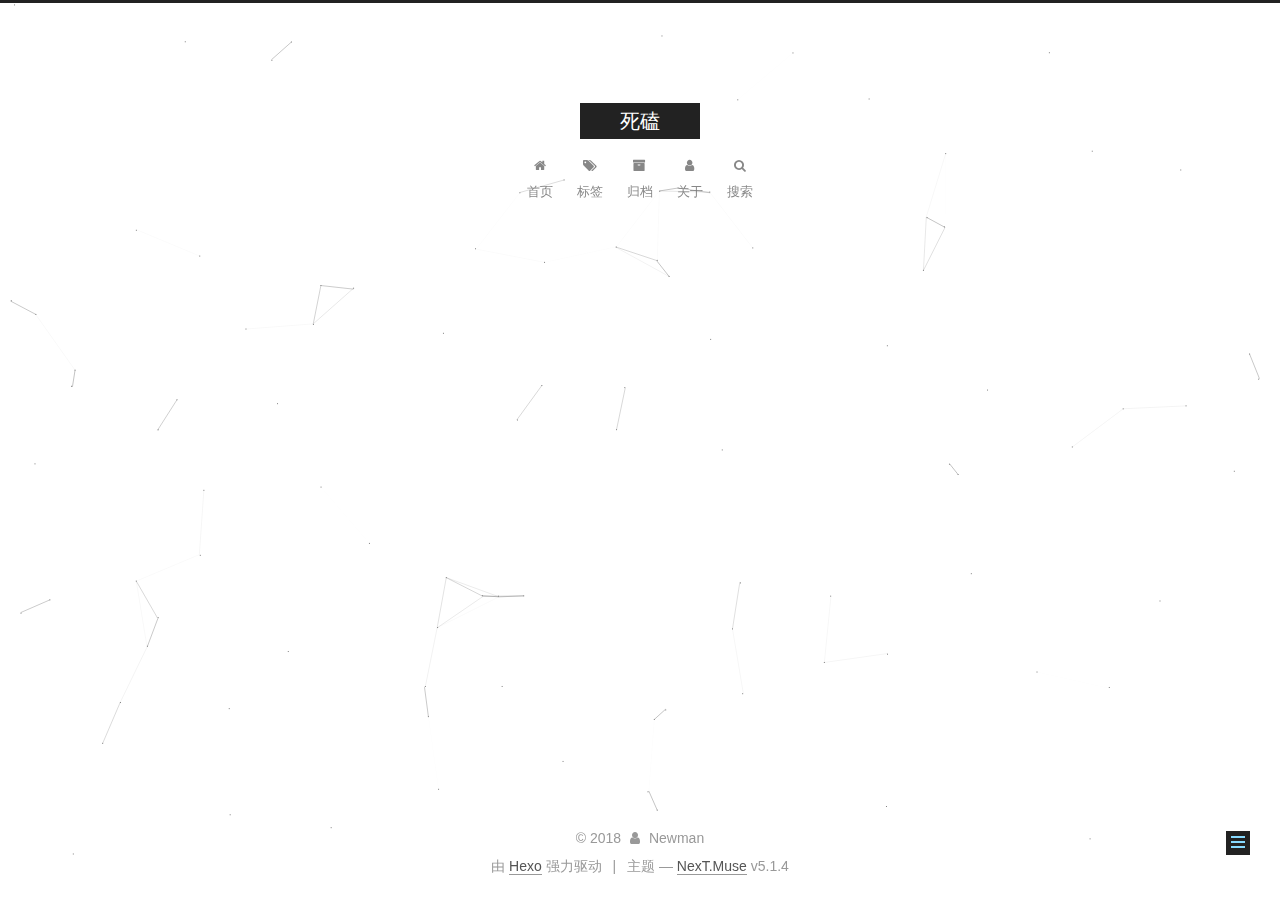
<file: 2018/01/22/world/index.html>
<!DOCTYPE html>



  


<html class="theme-next muse use-motion" lang="zh-Hans">
<head>
  <meta charset="UTF-8"/>
<meta http-equiv="X-UA-Compatible" content="IE=edge" />
<meta name="viewport" content="width=device-width, initial-scale=1, maximum-scale=1"/>
<meta name="theme-color" content="#222">









<meta http-equiv="Cache-Control" content="no-transform" />
<meta http-equiv="Cache-Control" content="no-siteapp" />
















  
  
  <link href="/lib/fancybox/source/jquery.fancybox.css?v=2.1.5" rel="stylesheet" type="text/css" />







<link href="/lib/font-awesome/css/font-awesome.min.css?v=4.6.2" rel="stylesheet" type="text/css" />

<link href="/css/main.css?v=5.1.4" rel="stylesheet" type="text/css" />


  <link rel="apple-touch-icon" sizes="180x180" href="/images/apple-touch-icon-next.png?v=5.1.4">


  <link rel="icon" type="image/png" sizes="32x32" href="/images/favicon-32x32-next.png?v=5.1.4">


  <link rel="icon" type="image/png" sizes="16x16" href="/images/favicon-16x16-next.png?v=5.1.4">


  <link rel="mask-icon" href="/images/logo.svg?v=5.1.4" color="#222">





  <meta name="keywords" content="Hexo, NexT" />










<meta name="description" content="You know some birds are not meant to be caged, their feathers are just too bright.">
<meta property="og:type" content="article">
<meta property="og:title" content="world">
<meta property="og:url" content="http://yoursite.com/2018/01/22/world/index.html">
<meta property="og:site_name" content="死磕">
<meta property="og:description" content="You know some birds are not meant to be caged, their feathers are just too bright.">
<meta property="og:locale" content="zh-Hans">
<meta property="og:updated_time" content="2018-01-22T03:46:40.017Z">
<meta name="twitter:card" content="summary">
<meta name="twitter:title" content="world">
<meta name="twitter:description" content="You know some birds are not meant to be caged, their feathers are just too bright.">



<script type="text/javascript" id="hexo.configurations">
  var NexT = window.NexT || {};
  var CONFIG = {
    root: '/',
    scheme: 'Muse',
    version: '5.1.4',
    sidebar: {"position":"left","display":"post","offset":12,"b2t":false,"scrollpercent":false,"onmobile":false},
    fancybox: true,
    tabs: true,
    motion: {"enable":true,"async":false,"transition":{"post_block":"fadeIn","post_header":"slideDownIn","post_body":"slideDownIn","coll_header":"slideLeftIn","sidebar":"slideUpIn"}},
    duoshuo: {
      userId: '0',
      author: '博主'
    },
    algolia: {
      applicationID: '',
      apiKey: '',
      indexName: '',
      hits: {"per_page":10},
      labels: {"input_placeholder":"Search for Posts","hits_empty":"We didn't find any results for the search: ${query}","hits_stats":"${hits} results found in ${time} ms"}
    }
  };
</script>



  <link rel="canonical" href="http://yoursite.com/2018/01/22/world/"/>





  <title>world | 死磕</title>
  








</head>

<body itemscope itemtype="http://schema.org/WebPage" lang="zh-Hans">

  
  
    
  

  <div class="container sidebar-position-left page-post-detail">
    <div class="headband"></div>

    <header id="header" class="header" itemscope itemtype="http://schema.org/WPHeader">
      <div class="header-inner"><div class="site-brand-wrapper">
  <div class="site-meta ">
    

    <div class="custom-logo-site-title">
      <a href="/"  class="brand" rel="start">
        <span class="logo-line-before"><i></i></span>
        <span class="site-title">死磕</span>
        <span class="logo-line-after"><i></i></span>
      </a>
    </div>
      
        <p class="site-subtitle"></p>
      
  </div>

  <div class="site-nav-toggle">
    <button>
      <span class="btn-bar"></span>
      <span class="btn-bar"></span>
      <span class="btn-bar"></span>
    </button>
  </div>
</div>

<nav class="site-nav">
  

  
    <ul id="menu" class="menu">
      
        
        <li class="menu-item menu-item-home">
          <a href="/" rel="section">
            
              <i class="menu-item-icon fa fa-fw fa-home"></i> <br />
            
            首页
          </a>
        </li>
      
        
        <li class="menu-item menu-item-tags">
          <a href="/tags/" rel="section">
            
              <i class="menu-item-icon fa fa-fw fa-tags"></i> <br />
            
            标签
          </a>
        </li>
      
        
        <li class="menu-item menu-item-archives">
          <a href="/archives/" rel="section">
            
              <i class="menu-item-icon fa fa-fw fa-archive"></i> <br />
            
            归档
          </a>
        </li>
      
        
        <li class="menu-item menu-item-about">
          <a href="/about/" rel="section">
            
              <i class="menu-item-icon fa fa-fw fa-user"></i> <br />
            
            关于
          </a>
        </li>
      
        
        <li class="menu-item menu-item-search">
          <a href="/search" rel="section">
            
              <i class="menu-item-icon fa fa-fw fa-search"></i> <br />
            
            搜索
          </a>
        </li>
      

      
    </ul>
  

  
</nav>



 </div>
    </header>

    <main id="main" class="main">
      <div class="main-inner">
        <div class="content-wrap">
          <div id="content" class="content">
            

  <div id="posts" class="posts-expand">
    

  

  
  
  

  <article class="post post-type-normal" itemscope itemtype="http://schema.org/Article">
  
  
  
  <div class="post-block">
    <link itemprop="mainEntityOfPage" href="http://yoursite.com/2018/01/22/world/">

    <span hidden itemprop="author" itemscope itemtype="http://schema.org/Person">
      <meta itemprop="name" content="Newman">
      <meta itemprop="description" content="">
      <meta itemprop="image" content="/uploads/avatar.jpg">
    </span>

    <span hidden itemprop="publisher" itemscope itemtype="http://schema.org/Organization">
      <meta itemprop="name" content="死磕">
    </span>

    
      <header class="post-header">

        
        
          <h1 class="post-title" itemprop="name headline">world</h1>
        

        <div class="post-meta">
          <span class="post-time">
            
              <span class="post-meta-item-icon">
                <i class="fa fa-calendar-o"></i>
              </span>
              
                <span class="post-meta-item-text">发表于</span>
              
              <time title="创建于" itemprop="dateCreated datePublished" datetime="2018-01-22T11:46:40+08:00">
                2018-01-22
              </time>
            

            

            
          </span>

          

          
            
          

          
          

          

          

          

        </div>
      </header>
    

    
    
    
    <div class="post-body" itemprop="articleBody">

      
      

      
        
      
    </div>
    
    
    

    

    

    

    <footer class="post-footer">
      

      
      
      

      
        <div class="post-nav">
          <div class="post-nav-next post-nav-item">
            
              <a href="/2018/01/22/hello-world/" rel="next" title="Hello World">
                <i class="fa fa-chevron-left"></i> Hello World
              </a>
            
          </div>

          <span class="post-nav-divider"></span>

          <div class="post-nav-prev post-nav-item">
            
          </div>
        </div>
      

      
      
    </footer>
  </div>
  
  
  
  </article>



    <div class="post-spread">
      
    </div>
  </div>


          </div>
          


          

  



        </div>
        
          
  
  <div class="sidebar-toggle">
    <div class="sidebar-toggle-line-wrap">
      <span class="sidebar-toggle-line sidebar-toggle-line-first"></span>
      <span class="sidebar-toggle-line sidebar-toggle-line-middle"></span>
      <span class="sidebar-toggle-line sidebar-toggle-line-last"></span>
    </div>
  </div>

  <aside id="sidebar" class="sidebar">
    
    <div class="sidebar-inner">

      

      

      <section class="site-overview-wrap sidebar-panel sidebar-panel-active">
        <div class="site-overview">
          <div class="site-author motion-element" itemprop="author" itemscope itemtype="http://schema.org/Person">
            
              <img class="site-author-image" itemprop="image"
                src="/uploads/avatar.jpg"
                alt="Newman" />
            
              <p class="site-author-name" itemprop="name">Newman</p>
              <p class="site-description motion-element" itemprop="description">You know some birds are not meant to be caged, their feathers are just too bright.</p>
          </div>

          <nav class="site-state motion-element">

            
              <div class="site-state-item site-state-posts">
              
                <a href="/archives/">
              
                  <span class="site-state-item-count">2</span>
                  <span class="site-state-item-name">日志</span>
                </a>
              </div>
            

            

            

          </nav>

          

          

          
          

          
          

          

        </div>
      </section>

      

      

    </div>
  </aside>


        
      </div>
    </main>

    <footer id="footer" class="footer">
      <div class="footer-inner">
        <div class="copyright">&copy; <span itemprop="copyrightYear">2018</span>
  <span class="with-love">
    <i class="fa fa-user"></i>
  </span>
  <span class="author" itemprop="copyrightHolder">Newman</span>

  
</div>


  <div class="powered-by">由 <a class="theme-link" target="_blank" href="https://hexo.io">Hexo</a> 强力驱动</div>



  <span class="post-meta-divider">|</span>



  <div class="theme-info">主题 &mdash; <a class="theme-link" target="_blank" href="https://github.com/iissnan/hexo-theme-next">NexT.Muse</a> v5.1.4</div>




        







        
      </div>
    </footer>

    
      <div class="back-to-top">
        <i class="fa fa-arrow-up"></i>
        
      </div>
    

    

  </div>

  

<script type="text/javascript">
  if (Object.prototype.toString.call(window.Promise) !== '[object Function]') {
    window.Promise = null;
  }
</script>









  


  











  
  
    <script type="text/javascript" src="/lib/jquery/index.js?v=2.1.3"></script>
  

  
  
    <script type="text/javascript" src="/lib/fastclick/lib/fastclick.min.js?v=1.0.6"></script>
  

  
  
    <script type="text/javascript" src="/lib/jquery_lazyload/jquery.lazyload.js?v=1.9.7"></script>
  

  
  
    <script type="text/javascript" src="/lib/velocity/velocity.min.js?v=1.2.1"></script>
  

  
  
    <script type="text/javascript" src="/lib/velocity/velocity.ui.min.js?v=1.2.1"></script>
  

  
  
    <script type="text/javascript" src="/lib/fancybox/source/jquery.fancybox.pack.js?v=2.1.5"></script>
  

  
  
    <script type="text/javascript" src="/lib/canvas-nest/canvas-nest.min.js"></script>
  


  


  <script type="text/javascript" src="/js/src/utils.js?v=5.1.4"></script>

  <script type="text/javascript" src="/js/src/motion.js?v=5.1.4"></script>



  
  

  
  <script type="text/javascript" src="/js/src/scrollspy.js?v=5.1.4"></script>
<script type="text/javascript" src="/js/src/post-details.js?v=5.1.4"></script>



  


  <script type="text/javascript" src="/js/src/bootstrap.js?v=5.1.4"></script>



  


  




	





  





  












  





  

  

  

  
  

  

  

  

</body>
</html>
</file>
<file: css/main.css>
/* normalize.css v3.0.2 | MIT License | git.io/normalize */
html {
  font-family: sans-serif; /* 1 */
  -ms-text-size-adjust: 100%; /* 2 */
  -webkit-text-size-adjust: 100%; /* 2 */
}
body {
  margin: 0;
}
article,
aside,
details,
figcaption,
figure,
footer,
header,
hgroup,
main,
menu,
nav,
section,
summary {
  display: block;
}
audio,
canvas,
progress,
video {
  display: inline-block; /* 1 */
  vertical-align: baseline; /* 2 */
}
audio:not([controls]) {
  display: none;
  height: 0;
}
[hidden],
template {
  display: none;
}
a {
  background-color: transparent;
}
a:active,
a:hover {
  outline: 0;
}
abbr[title] {
  border-bottom: 1px dotted;
}
b,
strong {
  font-weight: bold;
}
dfn {
  font-style: italic;
}
h1 {
  font-size: 2em;
  margin: 0.67em 0;
}
mark {
  background: #ff0;
  color: #000;
}
small {
  font-size: 80%;
}
sub,
sup {
  font-size: 75%;
  line-height: 0;
  position: relative;
  vertical-align: baseline;
}
sup {
  top: -0.5em;
}
sub {
  bottom: -0.25em;
}
img {
  border: 0;
}
svg:not(:root) {
  overflow: hidden;
}
figure {
  margin: 1em 40px;
}
hr {
  -moz-box-sizing: content-box;
  box-sizing: content-box;
  height: 0;
}
pre {
  overflow: auto;
}
code,
kbd,
pre,
samp {
  font-family: monospace, monospace;
  font-size: 1em;
}
button,
input,
optgroup,
select,
textarea {
  color: inherit; /* 1 */
  font: inherit; /* 2 */
  margin: 0; /* 3 */
}
button {
  overflow: visible;
}
button,
select {
  text-transform: none;
}
button,
html input[type="button"],
input[type="reset"],
input[type="submit"] {
  -webkit-appearance: button; /* 2 */
  cursor: pointer; /* 3 */
}
button[disabled],
html input[disabled] {
  cursor: default;
}
button::-moz-focus-inner,
input::-moz-focus-inner {
  border: 0;
  padding: 0;
}
input {
  line-height: normal;
}
input[type="checkbox"],
input[type="radio"] {
  box-sizing: border-box; /* 1 */
  padding: 0; /* 2 */
}
input[type="number"]::-webkit-inner-spin-button,
input[type="number"]::-webkit-outer-spin-button {
  height: auto;
}
input[type="search"] {
  -webkit-appearance: textfield; /* 1 */
  -moz-box-sizing: content-box;
  -webkit-box-sizing: content-box; /* 2 */
  box-sizing: content-box;
}
input[type="search"]::-webkit-search-cancel-button,
input[type="search"]::-webkit-search-decoration {
  -webkit-appearance: none;
}
fieldset {
  border: 1px solid #c0c0c0;
  margin: 0 2px;
  padding: 0.35em 0.625em 0.75em;
}
legend {
  border: 0; /* 1 */
  padding: 0; /* 2 */
}
textarea {
  overflow: auto;
}
optgroup {
  font-weight: bold;
}
table {
  border-collapse: collapse;
  border-spacing: 0;
}
td,
th {
  padding: 0;
}
::selection {
  background: #262a30;
  color: #fff;
}
body {
  position: relative;
  font-family: 'Lato', "PingFang SC", "Microsoft YaHei", sans-serif;
  font-size: 14px;
  line-height: 2;
  color: #555;
  background: #fff;
}
@media (max-width: 767px) {
  body {
    padding-right: 0 !important;
  }
}
@media (min-width: 768px) and (max-width: 991px) {
  body {
    padding-right: 0 !important;
  }
}
@media (min-width: 1600px) {
  body {
    font-size: 16px;
  }
}
h1,
h2,
h3,
h4,
h5,
h6 {
  margin: 0;
  padding: 0;
  font-weight: bold;
  line-height: 1.5;
  font-family: 'Lato', "PingFang SC", "Microsoft YaHei", sans-serif;
}
h2,
h3,
h4,
h5,
h6 {
  margin: 20px 0 15px;
}
h1 {
  font-size: 22px;
}
@media (max-width: 767px) {
  h1 {
    font-size: 18px;
  }
}
h2 {
  font-size: 20px;
}
@media (max-width: 767px) {
  h2 {
    font-size: 16px;
  }
}
h3 {
  font-size: 18px;
}
@media (max-width: 767px) {
  h3 {
    font-size: 14px;
  }
}
h4 {
  font-size: 16px;
}
@media (max-width: 767px) {
  h4 {
    font-size: 12px;
  }
}
h5 {
  font-size: 14px;
}
@media (max-width: 767px) {
  h5 {
    font-size: 10px;
  }
}
h6 {
  font-size: 12px;
}
@media (max-width: 767px) {
  h6 {
    font-size: 8px;
  }
}
p {
  margin: 0 0 20px 0;
}
a {
  color: #555;
  text-decoration: none;
  outline: none;
  border-bottom: 1px solid #999;
  word-wrap: break-word;
}
a:hover {
  color: #222;
  border-bottom-color: #222;
}
blockquote {
  margin: 0;
  padding: 0;
}
img {
  display: block;
  margin: auto;
  max-width: 100%;
  height: auto;
}
hr {
  margin: 40px 0;
  height: 3px;
  border: none;
  background-color: #ddd;
  background-image: repeating-linear-gradient(-45deg, #fff, #fff 4px, transparent 4px, transparent 8px);
}
blockquote {
  padding: 0 15px;
  color: #666;
  border-left: 4px solid #ddd;
}
blockquote cite::before {
  content: "-";
  padding: 0 5px;
}
dt {
  font-weight: 700;
}
dd {
  margin: 0;
  padding: 0;
}
kbd {
  border: 1px solid #ccc;
  border-radius: 0.2em;
  box-shadow: 0.1em 0.1em 0.2em rgba(0,0,0,0.1);
  background-color: #f9f9f9;
  font-family: inherit;
  background-image: -webkit-linear-gradient(top, #eee, #fff, #eee);
  padding: 0.1em 0.3em;
  white-space: nowrap;
}
.text-left {
  text-align: left;
}
.text-center {
  text-align: center;
}
.text-right {
  text-align: right;
}
.text-justify {
  text-align: justify;
}
.text-nowrap {
  white-space: nowrap;
}
.text-lowercase {
  text-transform: lowercase;
}
.text-uppercase {
  text-transform: uppercase;
}
.text-capitalize {
  text-transform: capitalize;
}
.center-block {
  display: block;
  margin-left: auto;
  margin-right: auto;
}
.clearfix:before,
.clearfix:after {
  content: " ";
  display: table;
}
.clearfix:after {
  clear: both;
}
.pullquote {
  width: 45%;
}
.pullquote.left {
  float: left;
  margin-left: 5px;
  margin-right: 10px;
}
.pullquote.right {
  float: right;
  margin-left: 10px;
  margin-right: 5px;
}
.affix.affix.affix {
  position: fixed;
}
.translation {
  margin-top: -20px;
  font-size: 14px;
  color: #999;
}
.scrollbar-measure {
  width: 100px;
  height: 100px;
  overflow: scroll;
  position: absolute;
  top: -9999px;
}
.use-motion .motion-element {
  opacity: 0;
}
table {
  margin: 20px 0;
  width: 100%;
  border-collapse: collapse;
  border-spacing: 0;
  border: 1px solid #ddd;
  font-size: 14px;
  table-layout: fixed;
  word-wrap: break-all;
}
table>tbody>tr:nth-of-type(odd) {
  background-color: #f9f9f9;
}
table>tbody>tr:hover {
  background-color: #f5f5f5;
}
caption,
th,
td {
  padding: 8px;
  text-align: left;
  vertical-align: middle;
  font-weight: normal;
}
th,
td {
  border-bottom: 3px solid #ddd;
  border-right: 1px solid #eee;
}
th {
  padding-bottom: 10px;
  font-weight: 700;
}
td {
  border-bottom-width: 1px;
}
html,
body {
  height: 100%;
}
.container {
  position: relative;
  min-height: 100%;
}
.header-inner {
  margin: 0 auto;
  padding: 100px 0 70px;
  width: 700px;
}
@media (min-width: 1600px) {
  .container .header-inner {
    width: 900px;
  }
}
.main {
  padding-bottom: 150px;
}
.main-inner {
  margin: 0 auto;
  width: 700px;
}
@media (min-width: 1600px) {
  .container .main-inner {
    width: 900px;
  }
}
.footer {
  position: absolute;
  left: 0;
  bottom: 0;
  width: 100%;
  min-height: 50px;
}
.footer-inner {
  box-sizing: border-box;
  margin: 20px auto;
  width: 700px;
}
@media (min-width: 1600px) {
  .container .footer-inner {
    width: 900px;
  }
}
pre,
.highlight {
  overflow: auto;
  margin: 20px 0;
  padding: 0;
  font-size: 13px;
  color: #4d4d4c;
  background: #f7f7f7;
  line-height: 1.6;
}
pre,
code {
  font-family: consolas, Menlo, "PingFang SC", "Microsoft YaHei", monospace;
}
code {
  padding: 2px 4px;
  word-wrap: break-word;
  color: #555;
  background: #eee;
  border-radius: 3px;
  font-size: 13px;
}
pre {
  padding: 10px;
}
pre code {
  padding: 0;
  color: #4d4d4c;
  background: none;
  text-shadow: none;
}
.highlight {
  border-radius: 1px;
}
.highlight pre {
  border: none;
  margin: 0;
  padding: 10px 0;
}
.highlight table {
  margin: 0;
  width: auto;
  border: none;
}
.highlight td {
  border: none;
  padding: 0;
}
.highlight figcaption {
  font-size: 1em;
  color: #4d4d4c;
  line-height: 1em;
  margin-bottom: 1em;
}
.highlight figcaption:before,
.highlight figcaption:after {
  content: " ";
  display: table;
}
.highlight figcaption:after {
  clear: both;
}
.highlight figcaption a {
  float: right;
  color: #4d4d4c;
}
.highlight figcaption a:hover {
  border-bottom-color: #4d4d4c;
}
.highlight .gutter pre {
  padding-left: 10px;
  padding-right: 10px;
  color: #869194;
  text-align: right;
  background-color: #eff2f3;
}
.highlight .code pre {
  width: 100%;
  padding-left: 10px;
  padding-right: 10px;
  background-color: #f7f7f7;
}
.highlight .line {
  height: 20px;
}
.gutter {
  -webkit-user-select: none;
  -moz-user-select: none;
  -ms-user-select: none;
  user-select: none;
}
.gist table {
  width: auto;
}
.gist table td {
  border: none;
}
pre .deletion {
  background: #fdd;
}
pre .addition {
  background: #dfd;
}
pre .meta {
  color: #8959a8;
}
pre .comment {
  color: #8e908c;
}
pre .variable,
pre .attribute,
pre .tag,
pre .regexp,
pre .ruby .constant,
pre .xml .tag .title,
pre .xml .pi,
pre .xml .doctype,
pre .html .doctype,
pre .css .id,
pre .css .class,
pre .css .pseudo {
  color: #c82829;
}
pre .number,
pre .preprocessor,
pre .built_in,
pre .literal,
pre .params,
pre .constant,
pre .command {
  color: #f5871f;
}
pre .ruby .class .title,
pre .css .rules .attribute,
pre .string,
pre .value,
pre .inheritance,
pre .header,
pre .ruby .symbol,
pre .xml .cdata,
pre .special,
pre .number,
pre .formula {
  color: #718c00;
}
pre .title,
pre .css .hexcolor {
  color: #3e999f;
}
pre .function,
pre .python .decorator,
pre .python .title,
pre .ruby .function .title,
pre .ruby .title .keyword,
pre .perl .sub,
pre .javascript .title,
pre .coffeescript .title {
  color: #4271ae;
}
pre .keyword,
pre .javascript .function {
  color: #8959a8;
}
.full-image.full-image.full-image.full-image {
  border: none;
  max-width: 100%;
  width: auto;
  margin: 20px auto 25px;
}
@media (min-width: 992px) {
  .full-image.full-image.full-image.full-image {
    max-width: none;
    width: 110%;
    margin: 25px -5%;
  }
}
.blockquote-center,
.page-home .post-type-quote blockquote,
.page-post-detail .post-type-quote blockquote {
  position: relative;
  margin: 40px 0;
  padding: 0;
  border-left: none;
  text-align: center;
}
.blockquote-center::before,
.page-home .post-type-quote blockquote::before,
.page-post-detail .post-type-quote blockquote::before,
.blockquote-center::after,
.page-home .post-type-quote blockquote::after,
.page-post-detail .post-type-quote blockquote::after {
  position: absolute;
  content: ' ';
  display: block;
  width: 100%;
  height: 24px;
  opacity: 0.2;
  background-repeat: no-repeat;
  background-position: 0 -6px;
  background-size: 22px 22px;
}
.blockquote-center::before,
.page-home .post-type-quote blockquote::before,
.page-post-detail .post-type-quote blockquote::before {
  top: -20px;
  background-image: url("../images/quote-l.svg");
  border-top: 1px solid #ccc;
}
.blockquote-center::after,
.page-home .post-type-quote blockquote::after,
.page-post-detail .post-type-quote blockquote::after {
  bottom: -20px;
  background-image: url("../images/quote-r.svg");
  border-bottom: 1px solid #ccc;
  background-position: 100% 8px;
}
.blockquote-center p,
.page-home .post-type-quote blockquote p,
.page-post-detail .post-type-quote blockquote p,
.blockquote-center div,
.page-home .post-type-quote blockquote div,
.page-post-detail .post-type-quote blockquote div {
  text-align: center;
}
.post .post-body .group-picture img {
  box-sizing: border-box;
  padding: 0 3px;
  border: none;
}
.post .group-picture-row {
  overflow: hidden;
  margin-top: 6px;
}
.post .group-picture-row:first-child {
  margin-top: 0;
}
.post .group-picture-column {
  float: left;
}
.page-post-detail .post-body .group-picture-column {
  float: none;
  margin-top: 10px;
  width: auto !important;
}
.page-post-detail .post-body .group-picture-column img {
  margin: 0 auto;
}
.page-archive .group-picture-container {
  overflow: hidden;
}
.page-archive .group-picture-row {
  float: left;
}
.page-archive .group-picture-row:first-child {
  margin-top: 6px;
}
.page-archive .group-picture-column {
  max-width: 150px;
  max-height: 150px;
}
.post-body .note {
  position: relative;
  padding: 15px;
  margin-bottom: 20px;
  border: 1px solid #eee;
  border-left-width: 5px;
  border-radius: 3px;
}
.post-body .note h2,
.post-body .note h3,
.post-body .note h4,
.post-body .note h5,
.post-body .note h6 {
  margin-top: 0;
  margin-bottom: 0;
  border-bottom: initial;
  padding-top: 0 !important;
}
.post-body .note p:first-child,
.post-body .note ul:first-child,
.post-body .note ol:first-child,
.post-body .note table:first-child,
.post-body .note pre:first-child,
.post-body .note blockquote:first-child {
  margin-top: 0;
}
.post-body .note p:last-child,
.post-body .note ul:last-child,
.post-body .note ol:last-child,
.post-body .note table:last-child,
.post-body .note pre:last-child,
.post-body .note blockquote:last-child {
  margin-bottom: 0;
}
.post-body .note.default {
  border-left-color: #777;
}
.post-body .note.default h2,
.post-body .note.default h3,
.post-body .note.default h4,
.post-body .note.default h5,
.post-body .note.default h6 {
  color: #777;
}
.post-body .note.primary {
  border-left-color: #6f42c1;
}
.post-body .note.primary h2,
.post-body .note.primary h3,
.post-body .note.primary h4,
.post-body .note.primary h5,
.post-body .note.primary h6 {
  color: #6f42c1;
}
.post-body .note.info {
  border-left-color: #428bca;
}
.post-body .note.info h2,
.post-body .note.info h3,
.post-body .note.info h4,
.post-body .note.info h5,
.post-body .note.info h6 {
  color: #428bca;
}
.post-body .note.success {
  border-left-color: #5cb85c;
}
.post-body .note.success h2,
.post-body .note.success h3,
.post-body .note.success h4,
.post-body .note.success h5,
.post-body .note.success h6 {
  color: #5cb85c;
}
.post-body .note.warning {
  border-left-color: #f0ad4e;
}
.post-body .note.warning h2,
.post-body .note.warning h3,
.post-body .note.warning h4,
.post-body .note.warning h5,
.post-body .note.warning h6 {
  color: #f0ad4e;
}
.post-body .note.danger {
  border-left-color: #d9534f;
}
.post-body .note.danger h2,
.post-body .note.danger h3,
.post-body .note.danger h4,
.post-body .note.danger h5,
.post-body .note.danger h6 {
  color: #d9534f;
}
.post-body .label {
  display: inline;
  padding: 0 2px;
  white-space: nowrap;
}
.post-body .label.default {
  background-color: #f0f0f0;
}
.post-body .label.primary {
  background-color: #efe6f7;
}
.post-body .label.info {
  background-color: #e5f2f8;
}
.post-body .label.success {
  background-color: #e7f4e9;
}
.post-body .label.warning {
  background-color: #fcf6e1;
}
.post-body .label.danger {
  background-color: #fae8eb;
}
.post-body .tabs {
  position: relative;
  display: block;
  margin-bottom: 20px;
  padding-top: 10px;
}
.post-body .tabs ul.nav-tabs {
  margin: 0;
  padding: 0;
  display: flex;
  margin-bottom: -1px;
}
@media (max-width: 413px) {
  .post-body .tabs ul.nav-tabs {
    display: block;
    margin-bottom: 5px;
  }
}
.post-body .tabs ul.nav-tabs li.tab {
  list-style-type: none !important;
  margin: 0 0.25em 0 0;
  border-top: 3px solid transparent;
  border-left: 1px solid transparent;
  border-right: 1px solid transparent;
}
@media (max-width: 413px) {
  .post-body .tabs ul.nav-tabs li.tab {
    margin: initial;
    border-top: 1px solid transparent;
    border-left: 3px solid transparent;
    border-right: 1px solid transparent;
    border-bottom: 1px solid transparent;
  }
}
.post-body .tabs ul.nav-tabs li.tab a {
  outline: 0;
  border-bottom: initial;
  display: block;
  line-height: 1.8em;
  padding: 0.25em 0.75em;
  transition-duration: 0.2s;
  transition-timing-function: ease-out;
  transition-delay: 0s;
}
.post-body .tabs ul.nav-tabs li.tab a i {
  width: 1.285714285714286em;
}
.post-body .tabs ul.nav-tabs li.tab.active {
  border-top: 3px solid #fc6423;
  border-left: 1px solid #ddd;
  border-right: 1px solid #ddd;
  background-color: #fff;
}
@media (max-width: 413px) {
  .post-body .tabs ul.nav-tabs li.tab.active {
    border-top: 1px solid #ddd;
    border-left: 3px solid #fc6423;
    border-right: 1px solid #ddd;
    border-bottom: 1px solid #ddd;
  }
}
.post-body .tabs ul.nav-tabs li.tab.active a {
  cursor: default;
  color: #555;
}
.post-body .tabs .tab-content {
  background-color: #fff;
}
.post-body .tabs .tab-content .tab-pane {
  border: 1px solid #ddd;
  padding: 20px 20px 0 20px;
}
.post-body .tabs .tab-content .tab-pane:not(.active) {
  display: none !important;
}
.post-body .tabs .tab-content .tab-pane.active {
  display: block !important;
}
.btn {
  display: inline-block;
  padding: 0 20px;
  font-size: 14px;
  color: #fff;
  background: #222;
  border: 2px solid #222;
  text-decoration: none;
  border-radius: 0;
  transition-property: background-color;
  transition-duration: 0.2s;
  transition-timing-function: ease-in-out;
  transition-delay: 0s;
  line-height: 2;
}
.btn:hover {
  border-color: #222;
  color: #222;
  background: #fff;
}
.btn +.btn {
  margin: 0 0 8px 8px;
}
.btn .fa-fw {
  width: 1.285714285714286em;
  text-align: left;
}
.btn-bar {
  display: block;
  width: 22px;
  height: 2px;
  background: #555;
  border-radius: 1px;
}
.btn-bar+.btn-bar {
  margin-top: 4px;
}
.pagination {
  margin: 120px 0 40px;
  text-align: center;
  border-top: 1px solid #eee;
}
.page-number-basic,
.pagination .prev,
.pagination .next,
.pagination .page-number,
.pagination .space {
  display: inline-block;
  position: relative;
  top: -1px;
  margin: 0 10px;
  padding: 0 11px;
}
@media (max-width: 767px) {
  .page-number-basic,
  .pagination .prev,
  .pagination .next,
  .pagination .page-number,
  .pagination .space {
    margin: 0 5px;
  }
}
.pagination .prev,
.pagination .next,
.pagination .page-number {
  border-bottom: 0;
  border-top: 1px solid #eee;
  transition-property: border-color;
  transition-duration: 0.2s;
  transition-timing-function: ease-in-out;
  transition-delay: 0s;
}
.pagination .prev:hover,
.pagination .next:hover,
.pagination .page-number:hover {
  border-top-color: #222;
}
.pagination .space {
  padding: 0;
  margin: 0;
}
.pagination .prev {
  margin-left: 0;
}
.pagination .next {
  margin-right: 0;
}
.pagination .page-number.current {
  color: #fff;
  background: #ccc;
  border-top-color: #ccc;
}
@media (max-width: 767px) {
  .pagination {
    border-top: none;
  }
  .pagination .prev,
  .pagination .next,
  .pagination .page-number {
    margin-bottom: 10px;
    border-top: 0;
    border-bottom: 1px solid #eee;
    padding: 0 10px;
  }
  .pagination .prev:hover,
  .pagination .next:hover,
  .pagination .page-number:hover {
    border-bottom-color: #222;
  }
}
.comments {
  margin: 60px 20px 0;
}
.tag-cloud {
  text-align: center;
}
.tag-cloud a {
  display: inline-block;
  margin: 10px;
}
.back-to-top {
  box-sizing: border-box;
  position: fixed;
  bottom: -100px;
  right: 30px;
  z-index: 1050;
  padding: 0 6px;
  width: 24px;
  background: #222;
  font-size: 12px;
  opacity: 1;
  color: #fff;
  cursor: pointer;
  text-align: center;
  -webkit-transform: translateZ(0);
  transition-property: bottom;
  transition-duration: 0.2s;
  transition-timing-function: ease-in-out;
  transition-delay: 0s;
}
@media (min-width: 768px) and (max-width: 991px) {
  .back-to-top {
    display: none !important;
  }
}
@media (max-width: 767px) {
  .back-to-top {
    display: none !important;
  }
}
.back-to-top.back-to-top-on {
  bottom: 19px;
}
.header {
  background: transparent;
}
.header-inner {
  position: relative;
}
.headband {
  height: 3px;
  background: #222;
}
.site-meta {
  margin: 0;
  text-align: center;
}
@media (max-width: 767px) {
  .site-meta {
    text-align: center;
  }
}
.brand {
  position: relative;
  display: inline-block;
  padding: 0 40px;
  color: #fff;
  background: #222;
  border-bottom: none;
}
.brand:hover {
  color: #fff;
}
.logo {
  display: inline-block;
  margin-right: 5px;
  line-height: 36px;
  vertical-align: top;
}
.site-title {
  display: inline-block;
  vertical-align: top;
  line-height: 36px;
  font-size: 20px;
  font-weight: normal;
  font-family: 'Lato', "PingFang SC", "Microsoft YaHei", sans-serif;
}
.site-subtitle {
  margin-top: 10px;
  font-size: 13px;
  color: #999;
}
.use-motion .brand {
  opacity: 0;
}
.use-motion .logo,
.use-motion .site-title,
.use-motion .site-subtitle {
  opacity: 0;
  position: relative;
  top: -10px;
}
.site-nav-toggle {
  display: none;
  position: absolute;
  top: 10px;
  left: 10px;
}
@media (max-width: 767px) {
  .site-nav-toggle {
    display: block;
  }
}
.site-nav-toggle button {
  margin-top: 2px;
  padding: 9px 10px;
  background: transparent;
  border: none;
}
@media (max-width: 767px) {
  .site-nav {
    display: none;
    margin: 0 -10px;
    padding: 0 10px;
    clear: both;
    border-top: 1px solid #ddd;
  }
}
@media (min-width: 768px) and (max-width: 991px) {
  .site-nav {
    display: block !important;
  }
}
@media (min-width: 992px) {
  .site-nav {
    display: block !important;
  }
}
.menu {
  margin-top: 20px;
  padding-left: 0;
  text-align: center;
}
.menu .menu-item {
  display: inline-block;
  margin: 0 10px;
  list-style: none;
}
@media screen and (max-width: 767px) {
  .menu .menu-item {
    margin-top: 10px;
  }
}
.menu .menu-item a {
  display: block;
  font-size: 13px;
  line-height: inherit;
  border-bottom: 1px solid transparent;
  transition-property: border-color;
  transition-duration: 0.2s;
  transition-timing-function: ease-in-out;
  transition-delay: 0s;
}
.menu .menu-item a:hover {
  border-bottom-color: #222;
}
.menu .menu-item .fa {
  margin-right: 5px;
}
.use-motion .menu-item {
  opacity: 0;
}
.post-body {
  font-family: 'Lato', "PingFang SC", "Microsoft YaHei", sans-serif;
}
@media (max-width: 767px) {
  .post-body {
    word-break: break-word;
  }
}
.post-body .fancybox img {
  display: block !important;
  margin: 0 auto;
  cursor: pointer;
  cursor: zoom-in;
  cursor: -webkit-zoom-in;
}
.post-body .image-caption,
.post-body .figure .caption {
  margin: -20px auto 15px;
  text-align: center;
  font-size: 14px;
  color: #999;
  font-weight: bold;
  line-height: 1;
}
.post-sticky-flag {
  display: inline-block;
  font-size: 16px;
  -ms-transform: rotate(30deg);
  -webkit-transform: rotate(30deg);
  -moz-transform: rotate(30deg);
  -ms-transform: rotate(30deg);
  -o-transform: rotate(30deg);
  transform: rotate(30deg);
}
.use-motion .post-block,
.use-motion .pagination,
.use-motion .comments {
  opacity: 0;
}
.use-motion .post-header {
  opacity: 0;
}
.use-motion .post-body {
  opacity: 0;
}
.use-motion .collection-title {
  opacity: 0;
}
.posts-expand {
  padding-top: 40px;
}
@media (max-width: 767px) {
  .posts-expand {
    margin: 0 20px;
  }
  .post-body pre .gutter pre {
    padding-right: 10px;
  }
  .post-body .highlight {
    margin-left: 0px;
    margin-right: 0px;
    padding: 0;
  }
  .post-body .highlight .gutter pre {
    padding-right: 10px;
  }
}
@media (min-width: 992px) {
  .posts-expand .post-body {
    text-align: justify;
  }
}
.posts-expand .post-body h2,
.posts-expand .post-body h3,
.posts-expand .post-body h4,
.posts-expand .post-body h5,
.posts-expand .post-body h6 {
  padding-top: 10px;
}
.posts-expand .post-body h2 .header-anchor,
.posts-expand .post-body h3 .header-anchor,
.posts-expand .post-body h4 .header-anchor,
.posts-expand .post-body h5 .header-anchor,
.posts-expand .post-body h6 .header-anchor {
  float: right;
  margin-left: 10px;
  color: #ccc;
  border-bottom-style: none;
  visibility: hidden;
}
.posts-expand .post-body h2 .header-anchor:hover,
.posts-expand .post-body h3 .header-anchor:hover,
.posts-expand .post-body h4 .header-anchor:hover,
.posts-expand .post-body h5 .header-anchor:hover,
.posts-expand .post-body h6 .header-anchor:hover {
  color: inherit;
}
.posts-expand .post-body h2:hover .header-anchor,
.posts-expand .post-body h3:hover .header-anchor,
.posts-expand .post-body h4:hover .header-anchor,
.posts-expand .post-body h5:hover .header-anchor,
.posts-expand .post-body h6:hover .header-anchor {
  visibility: visible;
}
.posts-expand .post-body ul li {
  list-style: circle;
}
.posts-expand .post-body img {
  box-sizing: border-box;
  margin: auto;
  padding: 3px;
  border: 1px solid #ddd;
}
.posts-expand .post-body .fancybox img {
  margin: 0 auto 25px;
}
@media (max-width: 767px) {
  .posts-collapse {
    margin: 0 20px;
  }
  .posts-collapse .post-title,
  .posts-collapse .post-meta {
    display: block;
    width: auto;
    text-align: left;
  }
}
.posts-collapse {
  position: relative;
  z-index: 1010;
  margin-left: 55px;
}
.posts-collapse::after {
  content: " ";
  position: absolute;
  top: 20px;
  left: 0;
  margin-left: -2px;
  width: 4px;
  height: 100%;
  background: #f5f5f5;
  z-index: -1;
}
@media (max-width: 767px) {
  .posts-collapse {
    margin: 0 20px;
  }
}
.posts-collapse .collection-title {
  position: relative;
  margin: 60px 0;
}
.posts-collapse .collection-title h1,
.posts-collapse .collection-title h2 {
  margin-left: 20px;
}
.posts-collapse .collection-title small {
  color: #bbb;
  margin-left: 5px;
}
.posts-collapse .collection-title::before {
  content: " ";
  position: absolute;
  left: 0;
  top: 50%;
  margin-left: -4px;
  margin-top: -4px;
  width: 8px;
  height: 8px;
  background: #bbb;
  border-radius: 50%;
}
.posts-collapse .post {
  margin: 30px 0;
}
.posts-collapse .post-header {
  position: relative;
  transition-duration: 0.2s;
  transition-timing-function: ease-in-out;
  transition-delay: 0s;
  transition-property: border;
  border-bottom: 1px dashed #ccc;
}
.posts-collapse .post-header::before {
  content: " ";
  position: absolute;
  left: 0;
  top: 12px;
  width: 6px;
  height: 6px;
  margin-left: -4px;
  background: #bbb;
  border-radius: 50%;
  border: 1px solid #fff;
  transition-duration: 0.2s;
  transition-timing-function: ease-in-out;
  transition-delay: 0s;
  transition-property: background;
}
.posts-collapse .post-header:hover {
  border-bottom-color: #666;
}
.posts-collapse .post-header:hover::before {
  background: #222;
}
.posts-collapse .post-meta {
  position: absolute;
  font-size: 12px;
  left: 20px;
  top: 5px;
}
.posts-collapse .post-comments-count {
  display: none;
}
.posts-collapse .post-title {
  margin-left: 60px;
  font-size: 16px;
  font-weight: normal;
  line-height: inherit;
}
.posts-collapse .post-title::after {
  margin-left: 3px;
  opacity: 0.6;
}
.posts-collapse .post-title a {
  color: #666;
  border-bottom: none;
}
.page-home .post-type-quote .post-header,
.page-post-detail .post-type-quote .post-header,
.page-home .post-type-quote .post-tags,
.page-post-detail .post-type-quote .post-tags {
  display: none;
}
.posts-expand .post-title {
  text-align: center;
  word-break: break-word;
  font-weight: 400;
}
.posts-expand .post-title-link {
  display: inline-block;
  position: relative;
  color: #555;
  border-bottom: none;
  line-height: 1.2;
  vertical-align: top;
}
.posts-expand .post-title-link::before {
  content: "";
  position: absolute;
  width: 100%;
  height: 2px;
  bottom: 0;
  left: 0;
  background-color: #000;
  visibility: hidden;
  -webkit-transform: scaleX(0);
  -moz-transform: scaleX(0);
  -ms-transform: scaleX(0);
  -o-transform: scaleX(0);
  transform: scaleX(0);
  transition-duration: 0.2s;
  transition-timing-function: ease-in-out;
  transition-delay: 0s;
}
.posts-expand .post-title-link:hover::before {
  visibility: visible;
  -webkit-transform: scaleX(1);
  -moz-transform: scaleX(1);
  -ms-transform: scaleX(1);
  -o-transform: scaleX(1);
  transform: scaleX(1);
}
.posts-expand .post-title-link .fa {
  font-size: 16px;
}
.posts-expand .post-meta {
  margin: 3px 0 60px 0;
  color: #999;
  font-family: 'Lato', "PingFang SC", "Microsoft YaHei", sans-serif;
  font-size: 12px;
  text-align: center;
}
.posts-expand .post-meta .post-category-list {
  display: inline-block;
  margin: 0;
  padding: 3px;
}
.posts-expand .post-meta .post-category-list-link {
  color: #999;
}
.posts-expand .post-meta .post-description {
  font-size: 14px;
  margin-top: 2px;
}
.post-meta-divider {
  margin: 0 0.5em;
}
.post-meta-item-icon {
  margin-right: 3px;
}
@media (min-width: 768px) and (max-width: 991px) {
  .post-meta-item-icon {
    display: inline-block;
  }
}
@media (max-width: 767px) {
  .post-meta-item-icon {
    display: inline-block;
  }
}
@media (min-width: 768px) and (max-width: 991px) {
  .post-meta-item-text {
    display: none;
  }
}
@media (max-width: 767px) {
  .post-meta-item-text {
    display: none;
  }
}
@media (max-width: 767px) {
  .posts-expand .post-comments-count {
    display: none;
  }
}
.post-button {
  margin-top: 40px;
}
.posts-expand .post-tags {
  margin-top: 40px;
  text-align: center;
}
.posts-expand .post-tags a {
  display: inline-block;
  margin-right: 10px;
  font-size: 13px;
}
.post-nav {
  display: table;
  margin-top: 15px;
  width: 100%;
  border-top: 1px solid #eee;
}
.post-nav-divider {
  display: table-cell;
  width: 10%;
}
.post-nav-item {
  display: table-cell;
  padding: 10px 0 0 0;
  width: 45%;
  vertical-align: top;
}
.post-nav-item a {
  position: relative;
  display: block;
  line-height: 25px;
  font-size: 14px;
  color: #555;
  border-bottom: none;
}
.post-nav-item a:hover {
  color: #222;
  border-bottom: none;
}
.post-nav-item a:active {
  top: 2px;
}
.post-nav-item .fa {
  position: absolute;
  top: 8px;
  left: 0;
  font-size: 12px;
}
.post-nav-next a {
  padding-left: 15px;
}
.post-nav-prev {
  text-align: right;
}
.post-nav-prev a {
  padding-right: 15px;
}
.post-nav-prev .fa {
  right: 0;
  left: auto;
}
.posts-expand .post-eof {
  display: block;
  margin: 80px auto 60px;
  width: 8%;
  height: 1px;
  background: #ccc;
  text-align: center;
}
.post:last-child .post-eof.post-eof.post-eof {
  display: none;
}
.post-gallery {
  display: table;
  table-layout: fixed;
  width: 100%;
  border-collapse: separate;
}
.post-gallery-row {
  display: table-row;
}
.post-gallery .post-gallery-img {
  display: table-cell;
  text-align: center;
  vertical-align: middle;
  border: none;
}
.post-gallery .post-gallery-img img {
  max-width: 100%;
  max-height: 100%;
  border: none;
}
.fancybox-close,
.fancybox-close:hover {
  border: none;
}
.rtl.post-body p,
.rtl.post-body a,
.rtl.post-body h1,
.rtl.post-body h2,
.rtl.post-body h3,
.rtl.post-body h4,
.rtl.post-body h5,
.rtl.post-body h6,
.rtl.post-body li,
.rtl.post-body ul,
.rtl.post-body ol {
  direction: rtl;
  font-family: UKIJ Ekran;
}
.rtl.post-title {
  font-family: UKIJ Ekran;
}
.sidebar {
  position: fixed;
  right: 0;
  top: 0;
  bottom: 0;
  width: 0;
  z-index: 1040;
  box-shadow: inset 0 2px 6px #000;
  background: #222;
  -webkit-transform: translateZ(0);
}
.sidebar a {
  color: #999;
  border-bottom-color: #555;
}
.sidebar a:hover {
  color: #eee;
}
@media (min-width: 768px) and (max-width: 991px) {
  .sidebar {
    display: none !important;
  }
}
@media (max-width: 767px) {
  .sidebar {
    display: none !important;
  }
}
.sidebar-inner {
  position: relative;
  padding: 20px 10px;
  color: #999;
  text-align: center;
}
.site-overview-wrap {
  overflow: hidden;
}
.site-overview {
  overflow-y: auto;
  overflow-x: hidden;
}
.sidebar-toggle {
  position: fixed;
  right: 30px;
  bottom: 45px;
  width: 14px;
  height: 14px;
  padding: 5px;
  background: #222;
  line-height: 0;
  z-index: 1050;
  cursor: pointer;
  -webkit-transform: translateZ(0);
}
@media (min-width: 768px) and (max-width: 991px) {
  .sidebar-toggle {
    display: none !important;
  }
}
@media (max-width: 767px) {
  .sidebar-toggle {
    display: none !important;
  }
}
.sidebar-toggle-line {
  position: relative;
  display: inline-block;
  vertical-align: top;
  height: 2px;
  width: 100%;
  background: #fff;
  margin-top: 3px;
}
.sidebar-toggle-line:first-child {
  margin-top: 0;
}
.site-author-image {
  display: block;
  margin: 0 auto;
  padding: 2px;
  max-width: 96px;
  height: auto;
  border: 2px solid #333;
}
.site-author-name {
  margin: 5px 0 0;
  text-align: center;
  color: #f5f5f5;
  font-weight: normal;
}
.site-description {
  margin-top: 5px;
  text-align: center;
  font-size: 14px;
  color: #999;
}
.site-state {
  overflow: hidden;
  line-height: 1.4;
  white-space: nowrap;
  text-align: center;
}
.site-state-item {
  display: inline-block;
  padding: 0 15px;
  border-left: 1px solid #333;
}
.site-state-item:first-child {
  border-left: none;
}
.site-state-item a {
  border-bottom: none;
}
.site-state-item-count {
  display: block;
  text-align: center;
  color: inherit;
  font-weight: 600;
  font-size: 18px;
}
.site-state-item-name {
  font-size: 13px;
  color: inherit;
}
.feed-link {
  margin-top: 20px;
}
.feed-link a {
  display: inline-block;
  padding: 0 15px;
  color: #fc6423;
  border: 1px solid #fc6423;
  border-radius: 4px;
}
.feed-link a i {
  color: #fc6423;
  font-size: 14px;
}
.feed-link a:hover {
  color: #fff;
  background: #fc6423;
}
.feed-link a:hover i {
  color: #fff;
}
.links-of-author {
  margin-top: 20px;
}
.links-of-author a {
  display: inline-block;
  vertical-align: middle;
  margin-right: 10px;
  margin-bottom: 10px;
  border-bottom-color: #555;
  font-size: 13px;
}
.links-of-author a:before {
  display: inline-block;
  vertical-align: middle;
  margin-right: 3px;
  content: " ";
  width: 4px;
  height: 4px;
  border-radius: 50%;
  background: #db8b06;
}
.links-of-blogroll {
  font-size: 13px;
}
.links-of-blogroll-title {
  margin-top: 20px;
  font-size: 14px;
  font-weight: 600;
}
.links-of-blogroll-list {
  margin: 0;
  padding: 0;
  list-style: none;
}
.links-of-blogroll-item {
  padding: 2px 10px;
}
.links-of-blogroll-item a {
  max-width: 280px;
  box-sizing: border-box;
  display: inline-block;
  overflow: hidden;
  white-space: nowrap;
  text-overflow: ellipsis;
}
.sidebar-nav {
  margin: 0 0 20px;
  padding-left: 0;
}
.sidebar-nav li {
  display: inline-block;
  cursor: pointer;
  border-bottom: 1px solid transparent;
  font-size: 14px;
  color: #555;
}
.sidebar-nav li:hover {
  color: #f5f5f5;
}
.page-post-detail .sidebar-nav-toc {
  padding: 0 5px;
}
.page-post-detail .sidebar-nav-overview {
  margin-left: 10px;
}
.sidebar-nav .sidebar-nav-active {
  color: #87daff;
  border-bottom-color: #87daff;
}
.sidebar-nav .sidebar-nav-active:hover {
  color: #87daff;
}
.sidebar-panel {
  display: none;
}
.sidebar-panel-active {
  display: block;
}
.post-toc-empty {
  font-size: 14px;
  color: #666;
}
.post-toc-wrap {
  overflow: hidden;
}
.post-toc {
  overflow: auto;
}
.post-toc ol {
  margin: 0;
  padding: 0 2px 5px 10px;
  text-align: left;
  list-style: none;
  font-size: 14px;
}
.post-toc ol > ol {
  padding-left: 0;
}
.post-toc ol a {
  transition-duration: 0.2s;
  transition-timing-function: ease-in-out;
  transition-delay: 0s;
  transition-property: all;
  color: #999;
  border-bottom-color: #555;
}
.post-toc ol a:hover {
  color: #ccc;
  border-bottom-color: #ccc;
}
.post-toc .nav-item {
  overflow: hidden;
  text-overflow: ellipsis;
  text-align: justify;
  white-space: nowrap;
  line-height: 1.8;
}
.post-toc .nav .nav-child {
  display: none;
}
.post-toc .nav .active > .nav-child {
  display: block;
}
.post-toc .nav .active-current > .nav-child {
  display: block;
}
.post-toc .nav .active-current > .nav-child > .nav-item {
  display: block;
}
.post-toc .nav .active > a {
  color: #87daff;
  border-bottom-color: #87daff;
}
.post-toc .nav .active-current > a {
  color: #87daff;
}
.post-toc .nav .active-current > a:hover {
  color: #87daff;
}
.footer {
  font-size: 14px;
  color: #999;
}
.footer img {
  border: none;
}
.footer-inner {
  text-align: center;
}
.with-love {
  display: inline-block;
  margin: 0 5px;
}
.powered-by,
.theme-info {
  display: inline-block;
}
.cc-license {
  margin-top: 10px;
  text-align: center;
}
.cc-license .cc-opacity {
  opacity: 0.7;
  border-bottom: none;
}
.cc-license .cc-opacity:hover {
  opacity: 0.9;
}
.cc-license img {
  display: inline-block;
}
.theme-next #ds-thread #ds-reset {
  color: #555;
}
.theme-next #ds-thread #ds-reset .ds-replybox {
  margin-bottom: 30px;
}
.theme-next #ds-thread #ds-reset .ds-replybox .ds-avatar,
.theme-next #ds-reset .ds-avatar img {
  box-shadow: none;
}
.theme-next #ds-thread #ds-reset .ds-textarea-wrapper {
  border-color: #c7d4e1;
  background: none;
  border-top-right-radius: 3px;
  border-top-left-radius: 3px;
}
.theme-next #ds-thread #ds-reset .ds-textarea-wrapper textarea {
  height: 60px;
}
.theme-next #ds-reset .ds-rounded-top {
  border-radius: 0;
}
.theme-next #ds-thread #ds-reset .ds-post-toolbar {
  box-sizing: border-box;
  border: 1px solid #c7d4e1;
  background: #f6f8fa;
}
.theme-next #ds-thread #ds-reset .ds-post-options {
  height: 40px;
  border: none;
  background: none;
}
.theme-next #ds-thread #ds-reset .ds-toolbar-buttons {
  top: 11px;
}
.theme-next #ds-thread #ds-reset .ds-sync {
  top: 5px;
}
.theme-next #ds-thread #ds-reset .ds-post-button {
  top: 4px;
  right: 5px;
  width: 90px;
  height: 30px;
  border: 1px solid #c5ced7;
  border-radius: 3px;
  background-image: linear-gradient(#fbfbfc, #f5f7f9);
  color: #60676d;
}
.theme-next #ds-thread #ds-reset .ds-post-button:hover {
  background-position: 0 -30px;
  color: #60676d;
}
.theme-next #ds-thread #ds-reset .ds-comments-info {
  padding: 10px 0;
}
.theme-next #ds-thread #ds-reset .ds-sort {
  display: none;
}
.theme-next #ds-thread #ds-reset li.ds-tab a.ds-current {
  border: none;
  background: #f6f8fa;
  color: #60676d;
}
.theme-next #ds-thread #ds-reset li.ds-tab a.ds-current:hover {
  background-color: #e9f0f7;
  color: #60676d;
}
.theme-next #ds-thread #ds-reset li.ds-tab a {
  border-radius: 2px;
  padding: 5px;
}
.theme-next #ds-thread #ds-reset .ds-login-buttons p {
  color: #999;
  line-height: 36px;
}
.theme-next #ds-thread #ds-reset .ds-login-buttons .ds-service-list li {
  height: 28px;
}
.theme-next #ds-thread #ds-reset .ds-service-list a {
  background: none;
  padding: 5px;
  border: 1px solid;
  border-radius: 3px;
  text-align: center;
}
.theme-next #ds-thread #ds-reset .ds-service-list a:hover {
  color: #fff;
  background: #666;
}
.theme-next #ds-thread #ds-reset .ds-service-list .ds-weibo {
  color: #fc9b00;
  border-color: #fc9b00;
}
.theme-next #ds-thread #ds-reset .ds-service-list .ds-weibo:hover {
  background: #fc9b00;
}
.theme-next #ds-thread #ds-reset .ds-service-list .ds-qq {
  color: #60a3ec;
  border-color: #60a3ec;
}
.theme-next #ds-thread #ds-reset .ds-service-list .ds-qq:hover {
  background: #60a3ec;
}
.theme-next #ds-thread #ds-reset .ds-service-list .ds-renren {
  color: #2e7ac4;
  border-color: #2e7ac4;
}
.theme-next #ds-thread #ds-reset .ds-service-list .ds-renren:hover {
  background: #2e7ac4;
}
.theme-next #ds-thread #ds-reset .ds-service-list .ds-douban {
  color: #37994c;
  border-color: #37994c;
}
.theme-next #ds-thread #ds-reset .ds-service-list .ds-douban:hover {
  background: #37994c;
}
.theme-next #ds-thread #ds-reset .ds-service-list .ds-kaixin {
  color: #fef20d;
  border-color: #fef20d;
}
.theme-next #ds-thread #ds-reset .ds-service-list .ds-kaixin:hover {
  background: #fef20d;
}
.theme-next #ds-thread #ds-reset .ds-service-list .ds-netease {
  color: #f00;
  border-color: #f00;
}
.theme-next #ds-thread #ds-reset .ds-service-list .ds-netease:hover {
  background: #f00;
}
.theme-next #ds-thread #ds-reset .ds-service-list .ds-sohu {
  color: #ffcb05;
  border-color: #ffcb05;
}
.theme-next #ds-thread #ds-reset .ds-service-list .ds-sohu:hover {
  background: #ffcb05;
}
.theme-next #ds-thread #ds-reset .ds-service-list .ds-baidu {
  color: #2831e0;
  border-color: #2831e0;
}
.theme-next #ds-thread #ds-reset .ds-service-list .ds-baidu:hover {
  background: #2831e0;
}
.theme-next #ds-thread #ds-reset .ds-service-list .ds-google {
  color: #166bec;
  border-color: #166bec;
}
.theme-next #ds-thread #ds-reset .ds-service-list .ds-google:hover {
  background: #166bec;
}
.theme-next #ds-thread #ds-reset .ds-service-list .ds-weixin {
  color: #00ce0d;
  border-color: #00ce0d;
}
.theme-next #ds-thread #ds-reset .ds-service-list .ds-weixin:hover {
  background: #00ce0d;
}
.theme-next #ds-thread #ds-reset .ds-service-list .ds-more-services {
  border: none;
}
.theme-next #ds-thread #ds-reset .ds-service-list .ds-more-services:hover {
  background: none;
}
.theme-next #ds-reset .duoshuo-ua-admin {
  display: inline-block;
  color: #f00;
}
.theme-next #ds-reset .duoshuo-ua-platform,
.theme-next #ds-reset .duoshuo-ua-browser {
  color: #ccc;
}
.theme-next #ds-reset .duoshuo-ua-platform .fa,
.theme-next #ds-reset .duoshuo-ua-browser .fa {
  display: inline-block;
  margin-right: 3px;
}
.theme-next #ds-reset .duoshuo-ua-separator {
  display: inline-block;
  margin-left: 5px;
}
.theme-next .this_ua {
  background-color: #ccc !important;
  border-radius: 4px;
  padding: 0 5px !important;
  margin: 1px 1px !important;
  border: 1px solid #bbb !important;
  color: #fff;
  display: inline-block !important;
}
.theme-next .this_ua.admin {
  background-color: #d9534f !important;
  border-color: #d9534f !important;
}
.theme-next .this_ua.platform.iOS,
.theme-next .this_ua.platform.Mac,
.theme-next .this_ua.platform.Windows {
  background-color: #39b3d7 !important;
  border-color: #46b8da !important;
}
.theme-next .this_ua.platform.Linux {
  background-color: #3a3a3a !important;
  border-color: #1f1f1f !important;
}
.theme-next .this_ua.platform.Android {
  background-color: #00c47d !important;
  border-color: #01b171 !important;
}
.theme-next .this_ua.browser.Mobile,
.theme-next .this_ua.browser.Chrome {
  background-color: #5cb85c !important;
  border-color: #4cae4c !important;
}
.theme-next .this_ua.browser.Firefox {
  background-color: #f0ad4e !important;
  border-color: #eea236 !important;
}
.theme-next .this_ua.browser.Maxthon,
.theme-next .this_ua.browser.IE {
  background-color: #428bca !important;
  border-color: #357ebd !important;
}
.theme-next .this_ua.browser.baidu,
.theme-next .this_ua.browser.UCBrowser,
.theme-next .this_ua.browser.Opera {
  background-color: #d9534f !important;
  border-color: #d43f3a !important;
}
.theme-next .this_ua.browser.Android,
.theme-next .this_ua.browser.QQBrowser {
  background-color: #78ace9 !important;
  border-color: #4cae4c !important;
}
.post-spread {
  margin-top: 20px;
  text-align: center;
}
.jiathis_style {
  display: inline-block;
}
.jiathis_style a {
  border: none;
}
.fa {
  font-family: FontAwesome !important;
}
.post-spread {
  margin-top: 20px;
  text-align: center;
}
.bdshare-slide-button-box a {
  border: none;
}
.bdsharebuttonbox {
  display: inline-block;
}
.bdsharebuttonbox a {
  border: none;
}
.local-search-pop-overlay {
  position: fixed;
  width: 100%;
  height: 100%;
  top: 0;
  left: 0;
  z-index: 2080;
  background-color: rgba(0,0,0,0.3);
}
.local-search-popup {
  display: none;
  position: fixed;
  top: 10%;
  left: 50%;
  margin-left: -350px;
  width: 700px;
  height: 80%;
  padding: 0;
  background: #fff;
  color: #333;
  z-index: 9999;
  border-radius: 5px;
}
@media (max-width: 767px) {
  .local-search-popup {
    padding: 0;
    top: 0;
    left: 0;
    margin: 0;
    width: 100%;
    height: 100%;
    border-radius: 0;
  }
}
.local-search-popup ul.search-result-list {
  padding: 0;
  margin: 0 5px;
}
.local-search-popup p.search-result {
  border-bottom: 1px dashed #ccc;
  padding: 5px 0;
}
.local-search-popup a.search-result-title {
  font-weight: bold;
  font-size: 16px;
}
.local-search-popup .search-keyword {
  border-bottom: 1px dashed #f00;
  font-weight: bold;
  color: #f00;
}
.local-search-popup .local-search-header {
  padding: 5px;
  height: 36px;
  background: #f5f5f5;
  border-top-left-radius: 5px;
  border-top-right-radius: 5px;
}
.local-search-popup #local-search-result {
  overflow: auto;
  position: relative;
  padding: 5px 25px;
  height: calc(100% - 55px);
}
.local-search-popup .local-search-input-wrapper {
  display: inline-block;
  width: calc(100% - 90px);
  height: 36px;
  line-height: 36px;
  padding: 0 5px;
}
.local-search-popup .local-search-input-wrapper input {
  padding: 8px 0;
  height: 20px;
  display: block;
  width: 100%;
  outline: none;
  border: none;
  background: transparent;
  vertical-align: middle;
}
.local-search-popup .search-icon,
.local-search-popup .popup-btn-close {
  display: inline-block;
  font-size: 18px;
  color: #999;
  height: 36px;
  width: 18px;
  padding-left: 10px;
  padding-right: 10px;
}
.local-search-popup .search-icon {
  float: left;
}
.local-search-popup .popup-btn-close {
  border-left: 1px solid #eee;
  float: right;
  cursor: pointer;
}
.local-search-popup #no-result {
  position: absolute;
  left: 50%;
  top: 50%;
  -webkit-transform: translate(-50%, -50%);
  -webkit-transform: translate(-50%, -50%);
  -moz-transform: translate(-50%, -50%);
  -ms-transform: translate(-50%, -50%);
  -o-transform: translate(-50%, -50%);
  transform: translate(-50%, -50%);
  color: #ccc;
}
.site-uv,
.site-pv,
.page-pv {
  display: inline-block;
}
.site-uv .busuanzi-value,
.site-pv .busuanzi-value,
.page-pv .busuanzi-value {
  margin: 0 5px;
}
.site-uv {
  margin-right: 10px;
}
.site-uv::after {
  content: "|";
  padding-left: 10px;
}
.page-archive .archive-page-counter {
  position: relative;
  top: 3px;
  left: 20px;
}
@media (max-width: 767px) {
  .page-archive .archive-page-counter {
    top: 5px;
  }
}
.page-archive .posts-collapse .archive-move-on {
  position: absolute;
  top: 11px;
  left: 0;
  margin-left: -6px;
  width: 10px;
  height: 10px;
  opacity: 0.5;
  background: #555;
  border: 1px solid #fff;
  border-radius: 50%;
}
.category-all-page .category-all-title {
  text-align: center;
}
.category-all-page .category-all {
  margin-top: 20px;
}
.category-all-page .category-list {
  margin: 0;
  padding: 0;
  list-style: none;
}
.category-all-page .category-list-item {
  margin: 5px 10px;
}
.category-all-page .category-list-count {
  color: #bbb;
}
.category-all-page .category-list-count:before {
  display: inline;
  content: " (";
}
.category-all-page .category-list-count:after {
  display: inline;
  content: ") ";
}
.category-all-page .category-list-child {
  padding-left: 10px;
}
#schedule ul#event-list {
  padding-left: 30px;
}
#schedule ul#event-list hr {
  margin: 20px 0 45px 0 !important;
  background: #222;
}
#schedule ul#event-list hr:after {
  display: inline-block;
  content: 'NOW';
  background: #222;
  color: #fff;
  font-weight: bold;
  text-align: right;
  padding: 0 5px;
}
#schedule ul#event-list li.event {
  margin: 20px 0px;
  background: #f9f9f9;
  padding-left: 10px;
  min-height: 40px;
}
#schedule ul#event-list li.event h2.event-summary {
  margin: 0;
  padding-bottom: 3px;
}
#schedule ul#event-list li.event h2.event-summary:before {
  display: inline-block;
  font-family: FontAwesome;
  font-size: 8px;
  content: '\f111';
  vertical-align: middle;
  margin-right: 25px;
  color: #bbb;
}
#schedule ul#event-list li.event span.event-relative-time {
  display: inline-block;
  font-size: 12px;
  font-weight: 400;
  padding-left: 12px;
  color: #bbb;
}
#schedule ul#event-list li.event span.event-details {
  display: block;
  color: #bbb;
  margin-left: 56px;
  padding-top: 3px;
  padding-bottom: 6px;
  text-indent: -24px;
  line-height: 18px;
}
#schedule ul#event-list li.event span.event-details:before {
  text-indent: 0;
  display: inline-block;
  width: 14px;
  font-family: FontAwesome;
  text-align: center;
  margin-right: 9px;
  color: #bbb;
}
#schedule ul#event-list li.event span.event-details.event-location:before {
  content: '\f041';
}
#schedule ul#event-list li.event span.event-details.event-duration:before {
  content: '\f017';
}
#schedule ul#event-list li.event-past {
  background: #fcfcfc;
}
#schedule ul#event-list li.event-past > * {
  opacity: 0.6;
}
#schedule ul#event-list li.event-past h2.event-summary {
  color: #bbb;
}
#schedule ul#event-list li.event-past h2.event-summary:before {
  color: #dfdfdf;
}
#schedule ul#event-list li.event-now {
  background: #222;
  color: #fff;
  padding: 15px 0 15px 10px;
}
#schedule ul#event-list li.event-now h2.event-summary:before {
  -webkit-transform: scale(1.2);
  -moz-transform: scale(1.2);
  -ms-transform: scale(1.2);
  -o-transform: scale(1.2);
  transform: scale(1.2);
  color: #fff;
  animation: dot-flash 1s alternate infinite ease-in-out;
}
#schedule ul#event-list li.event-now * {
  color: #fff !important;
}
@-moz-keyframes dot-flash {
  from {
    opacity: 1;
    -webkit-transform: scale(1.1);
    -moz-transform: scale(1.1);
    -ms-transform: scale(1.1);
    -o-transform: scale(1.1);
    transform: scale(1.1);
  }
  to {
    opacity: 0;
    -webkit-transform: scale(1);
    -moz-transform: scale(1);
    -ms-transform: scale(1);
    -o-transform: scale(1);
    transform: scale(1);
  }
}
@-webkit-keyframes dot-flash {
  from {
    opacity: 1;
    -webkit-transform: scale(1.1);
    -moz-transform: scale(1.1);
    -ms-transform: scale(1.1);
    -o-transform: scale(1.1);
    transform: scale(1.1);
  }
  to {
    opacity: 0;
    -webkit-transform: scale(1);
    -moz-transform: scale(1);
    -ms-transform: scale(1);
    -o-transform: scale(1);
    transform: scale(1);
  }
}
@-o-keyframes dot-flash {
  from {
    opacity: 1;
    -webkit-transform: scale(1.1);
    -moz-transform: scale(1.1);
    -ms-transform: scale(1.1);
    -o-transform: scale(1.1);
    transform: scale(1.1);
  }
  to {
    opacity: 0;
    -webkit-transform: scale(1);
    -moz-transform: scale(1);
    -ms-transform: scale(1);
    -o-transform: scale(1);
    transform: scale(1);
  }
}
@keyframes dot-flash {
  from {
    opacity: 1;
    -webkit-transform: scale(1.1);
    -moz-transform: scale(1.1);
    -ms-transform: scale(1.1);
    -o-transform: scale(1.1);
    transform: scale(1.1);
  }
  to {
    opacity: 0;
    -webkit-transform: scale(1);
    -moz-transform: scale(1);
    -ms-transform: scale(1);
    -o-transform: scale(1);
    transform: scale(1);
  }
}
.page-post-detail .sidebar-toggle-line {
  background: #87daff;
}
.page-post-detail .comments {
  overflow: hidden;
}
@media (max-width: 767px) {
  .header-inner,
  .container .main-inner,
  .footer-inner {
    width: auto;
  }
}
embed {
  display: block;
  margin: 0px auto 25px auto;
}
.custom-logo .site-meta-headline {
  text-align: center;
}
.custom-logo .brand {
  background: none;
}
.custom-logo .site-title {
  margin: 10px auto 0;
  font-size: 24px;
  color: #222;
}
.custom-logo .site-title a {
  border: none;
}
.custom-logo-image {
  margin: 0 auto;
  padding: 5px;
  max-width: 150px;
  background: #fff;
}
@media (max-width: 767px) {
  .site-nav {
    position: absolute;
    left: 0;
    top: 52px;
    margin: 0;
    width: 100%;
    padding: 0;
    background: #fff;
    border-bottom: 1px solid #ddd;
    z-index: 1030;
  }
}
@media (max-width: 767px) {
  .menu {
    text-align: left;
  }
}
@media (max-width: 767px) {
  .menu .menu-item {
    display: block;
    margin: 0 10px;
    vertical-align: top;
  }
}
@media (max-width: 767px) {
  .menu .menu-item br {
    display: none;
  }
}
@media (max-width: 767px) {
  .menu .menu-item a {
    padding: 5px 10px;
  }
}
.menu .menu-item .fa {
  margin-right: 0;
}
.site-search form {
  display: none;
}
.links-of-blogroll-inline .links-of-blogroll-item {
  display: inline-block;
}
</file>
